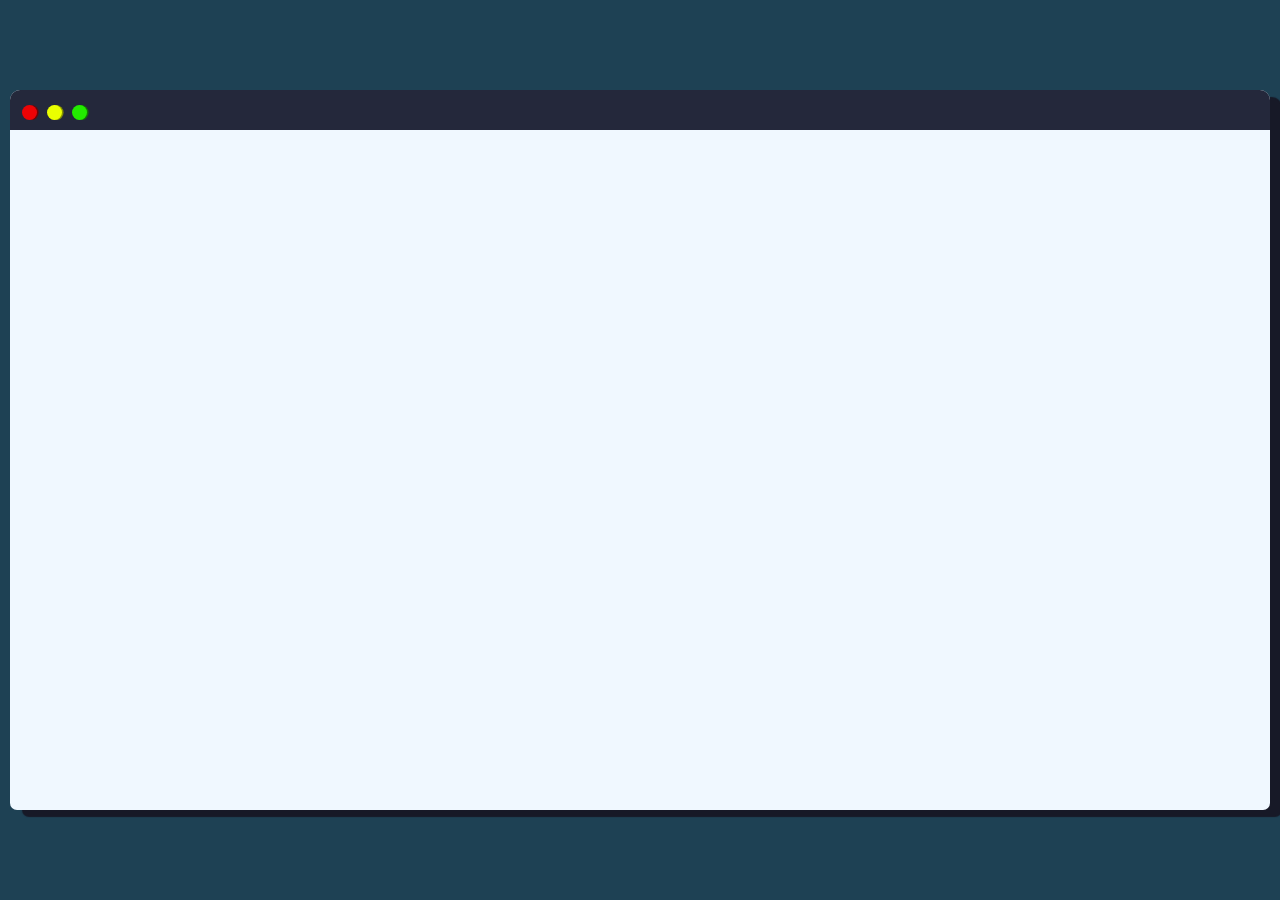
<file: index.html>
<!DOCTYPE html>
<html lang="en">
<head>
    <meta charset="UTF-8">
    <meta http-equiv="X-UA-Compatible" content="IE=edge">
    <meta name="viewport" content="width=device-width, initial-scale=1.0">
    <title>Mac</title>
    <link rel="stylesheet" href="style.css">
</head>
<body>
    <div class="container">
        <div class="box">
            <div class="box-header">
                <div class="circle-red"></div>
                <div class="circle-yellow"></div>
                <div class="circle-green"></div>
            </div>
        </div>
    </div>
</body>
</html>
</file>
<file: style.css>
@import url('https://fonts.googleapis.com/css2?family=Poppins&display=swap');

* {
    font-family: "Poppins", sans-serif;
    padding: 0px;
    margin: 0px;
}

html{
    background-color: #1e4154;
}

.box{
    background-color: aliceblue;
    height: 80vh;
    width: 140vh;
    position: absolute;
    top: 50%;
    left: 50%;
    transform: translate(-50%, -50%);
    border-radius: 10px 10px 7px 7px;
    box-shadow: 12px 7px 1px #171927;
}

.box-header{
    height: 40px;
    width: 140vh;
    background-color: #24283b;
    border-radius: 10px 10px 0px 0px;
}

.circle-red{
    height: 15px;
    width: 15px;
    position: relative;
    left: 12px;
    top: 12px;
    border-radius: 70px;
    background-color: rgba(255, 0, 0, 0.915);
    display: inline-block;
    box-shadow: 1.6px 0.1px #760000;
}

.circle-yellow{
    height: 15px;
    width: 15px;
    position: relative;
    left: 18px;
    top: 12px;
    border-radius: 70px;
    background-color: rgb(234, 255, 0);
    display: inline-block;
    box-shadow: 1.6px 0.1px rgb(132, 144, 0);
}

.circle-green{
    height: 15px;
    width: 15px;
    position: relative;
    left: 24px;
    top: 12px;
    border-radius: 70px;
    background-color: rgb(35, 235, 0);
    display: inline-block;
    box-shadow: 1.6px 0.1px rgb(18, 122, 0);
}
</file>
